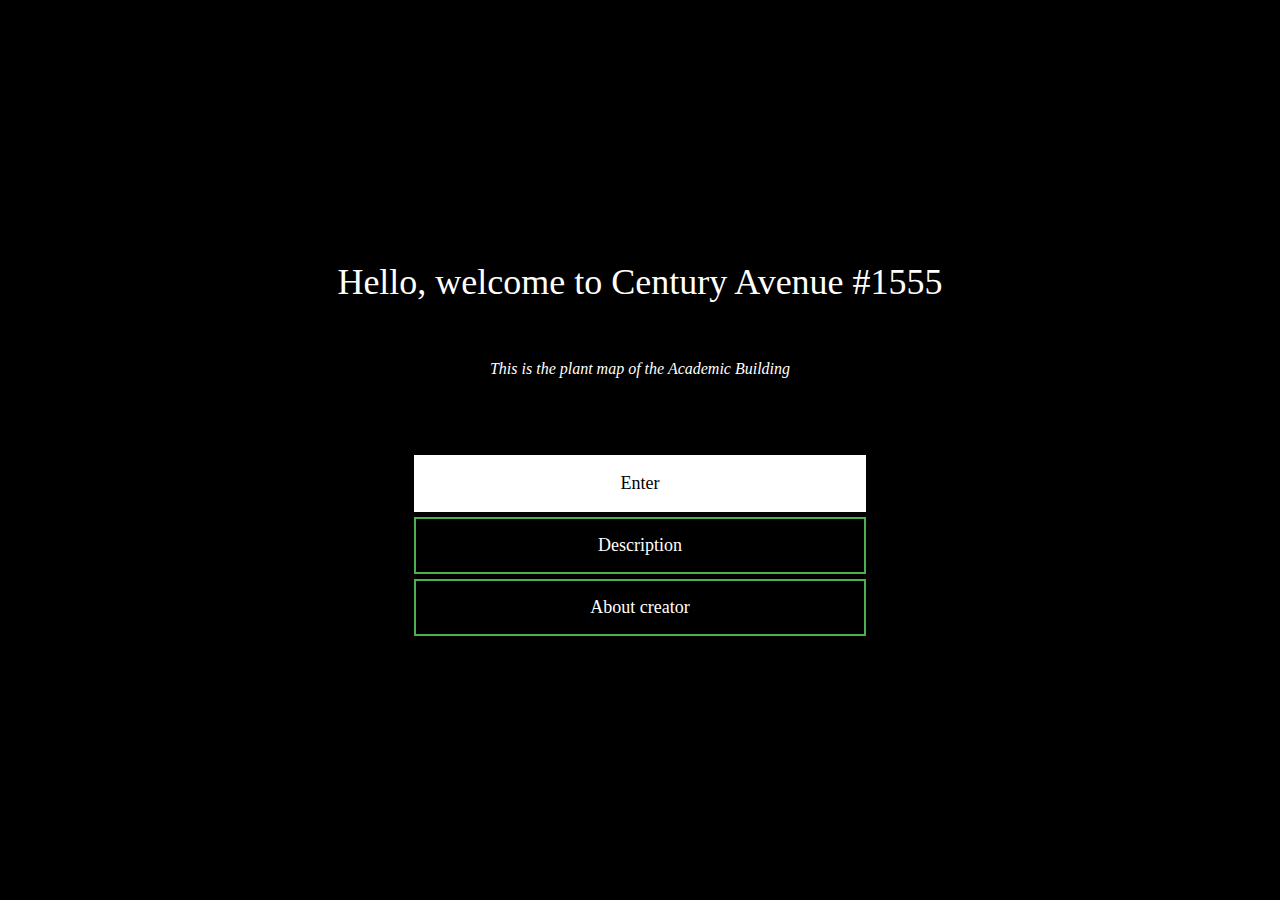
<file: index.html>
<!DOCTYPE html>
<html lang="en" dir="ltr">
  <head>
    <meta charset="utf-8">
    <title>Plants on Century Avenue</title>
    <link rel="stylesheet" href="style.css">
    <script src="script.js"></script>
  </head>
  <body>
    <p class="welcomeT">Hello, welcome to Century Avenue #1555</p>
    <i id="welcomeDescr">This is the plant map of the Academic Building</i>
    <div class="btnDiv">
      <a href="plant.html" class="introBtn" id="enterBtn">Enter</a>
      <a href="description.html" class="introBtn" id="descrBtn">Description</a>
      <a href="about.html" class="introBtn" id="aboutBtn">About creator</a>
    </div>

    <!-- <button type="button" name="button">Enter</button>
    <button type="button" name="button">Description</button>
    <button type="button" name="button">About creator</button> -->
  </body>
</html>
</file>
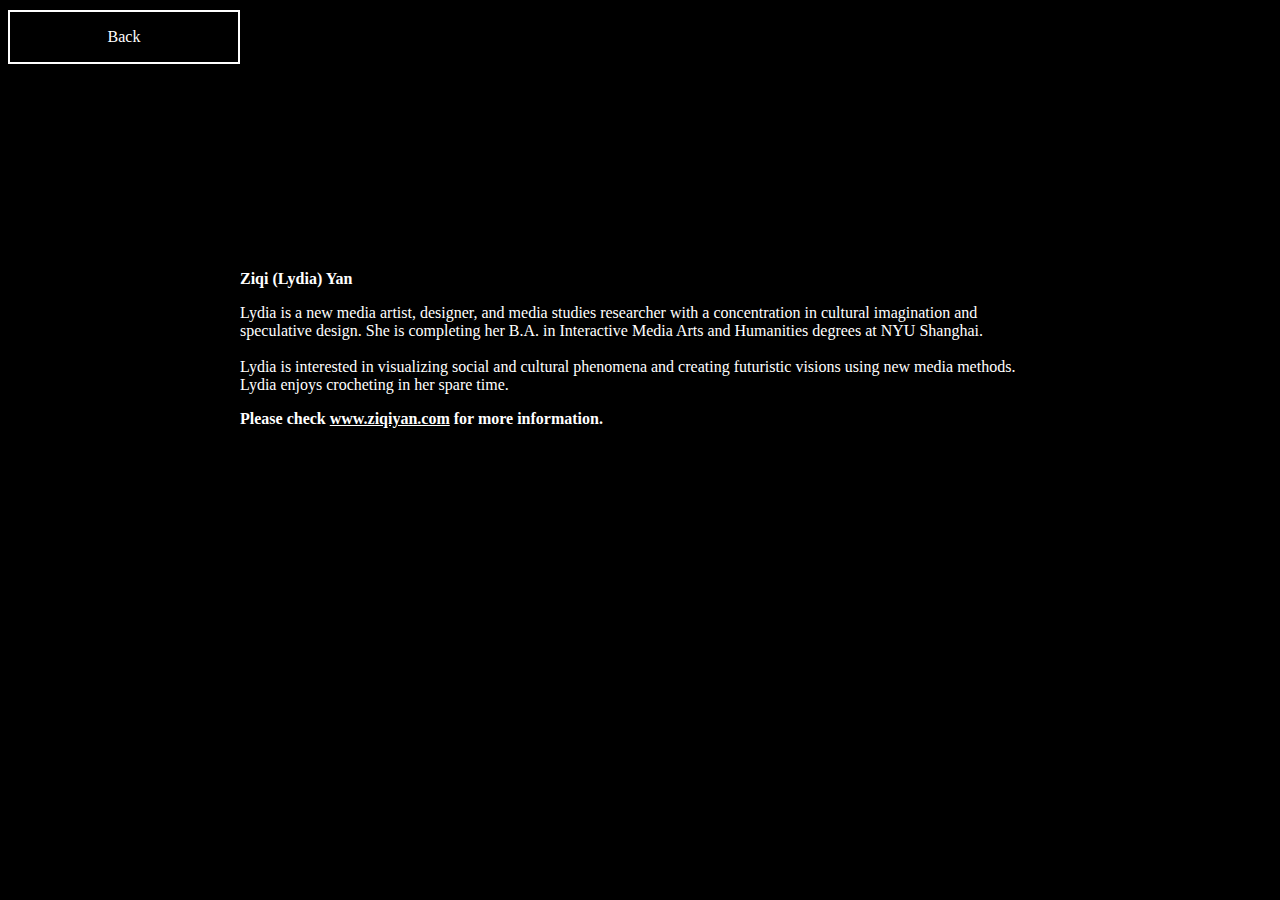
<file: about.html>
<!DOCTYPE html>
<html lang="en" dir="ltr">
  <head>
    <meta charset="utf-8">
    <title>About</title>
    <link rel="stylesheet" href="style.css">
    <script src="script.js"></script>
  </head>
  <body>
    <a href="index.html" class="backBtn">Back</a>
    <!-- <p>This website is created by Lydia Yan.</p> -->
    <div class="Lydia">
      <b id="lydiaName">Ziqi (Lydia) Yan</b>
      <p id="lydia">Lydia is a new media artist, designer, and media studies researcher with a concentration in cultural imagination and speculative design. She is completing her B.A. in Interactive Media Arts and Humanities degrees at NYU Shanghai.<br/><br/>
      Lydia is interested in visualizing social and cultural phenomena and creating futuristic visions using new media methods. Lydia enjoys crocheting in her spare time.</p>
      <b>Please check <a href="https://www.ziqiyan.com/" target="_blank" id="website">www.ziqiyan.com</a> for more information.</b>
    </div>

  </body>
</html>
</file>
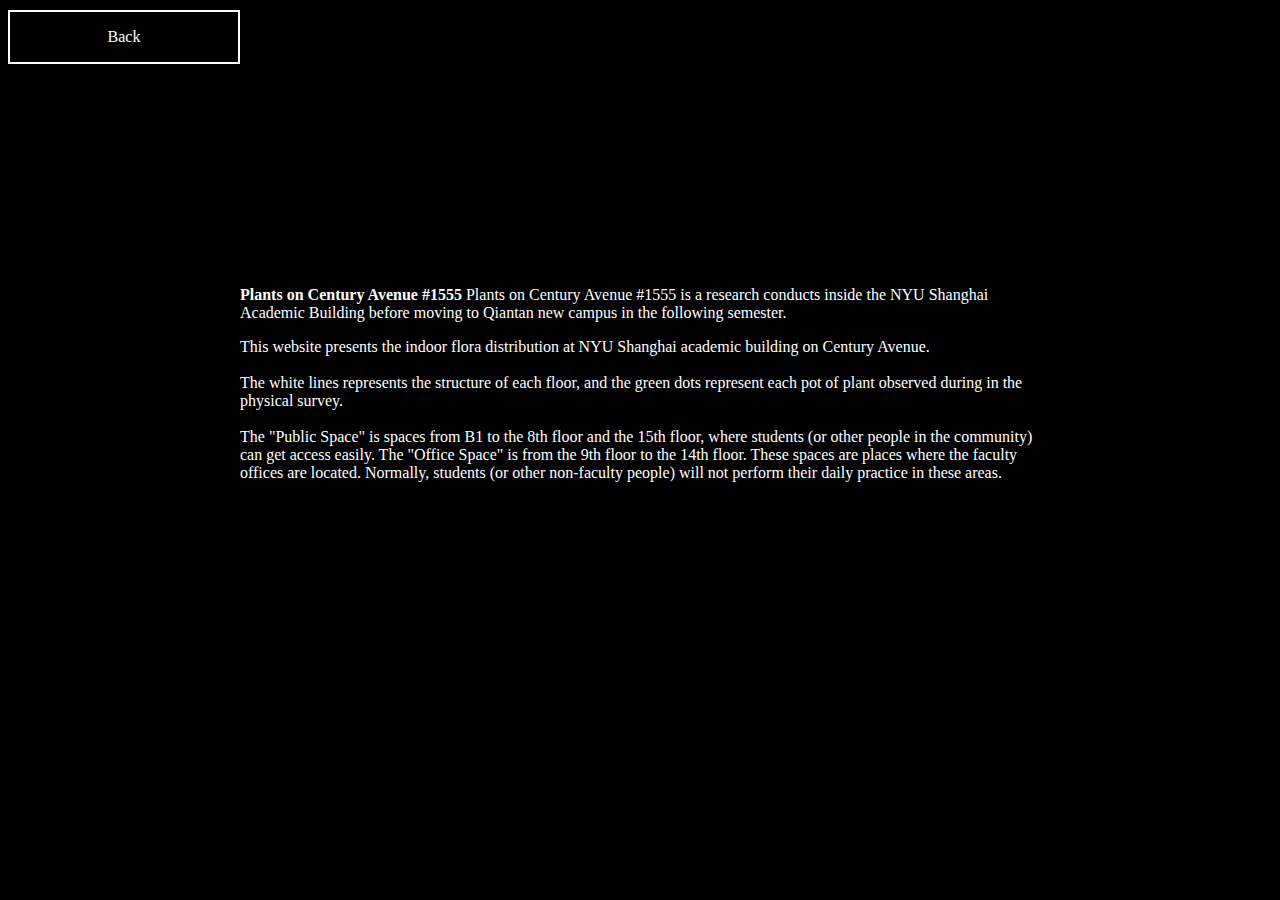
<file: description.html>
<!DOCTYPE html>
<html lang="en" dir="ltr">
  <head>
    <meta charset="utf-8">
    <title>Description</title>
    <link rel="stylesheet" href="style.css">
    <script src="script.js"></script>
  </head>
  <body>
    <a href="index.html" class="backBtn">Back</a>
    <!-- <p>This is the project description page.</p> -->
    <div class="descr">
      <p><b>Plants on Century Avenue #1555</b> Plants on Century Avenue #1555 is a research conducts inside the NYU Shanghai Academic Building before moving to Qiantan new campus in the following semester.</p>
      <p>This website presents the indoor flora distribution at NYU Shanghai academic building on Century Avenue.
      <br></br>The white lines represents the structure of each floor, and the green dots represent each pot of plant observed during in the physical survey.
      <br></br>The "Public Space" is spaces from B1 to the 8th floor and the 15th floor, where students (or other people in the community) can get access easily. The "Office Space" is from the 9th floor to the 14th floor. These spaces are places where the faculty offices are located. Normally, students (or other non-faculty people) will not perform their daily practice in these areas.</p>
    </div>
  </body>
</html>
</file>
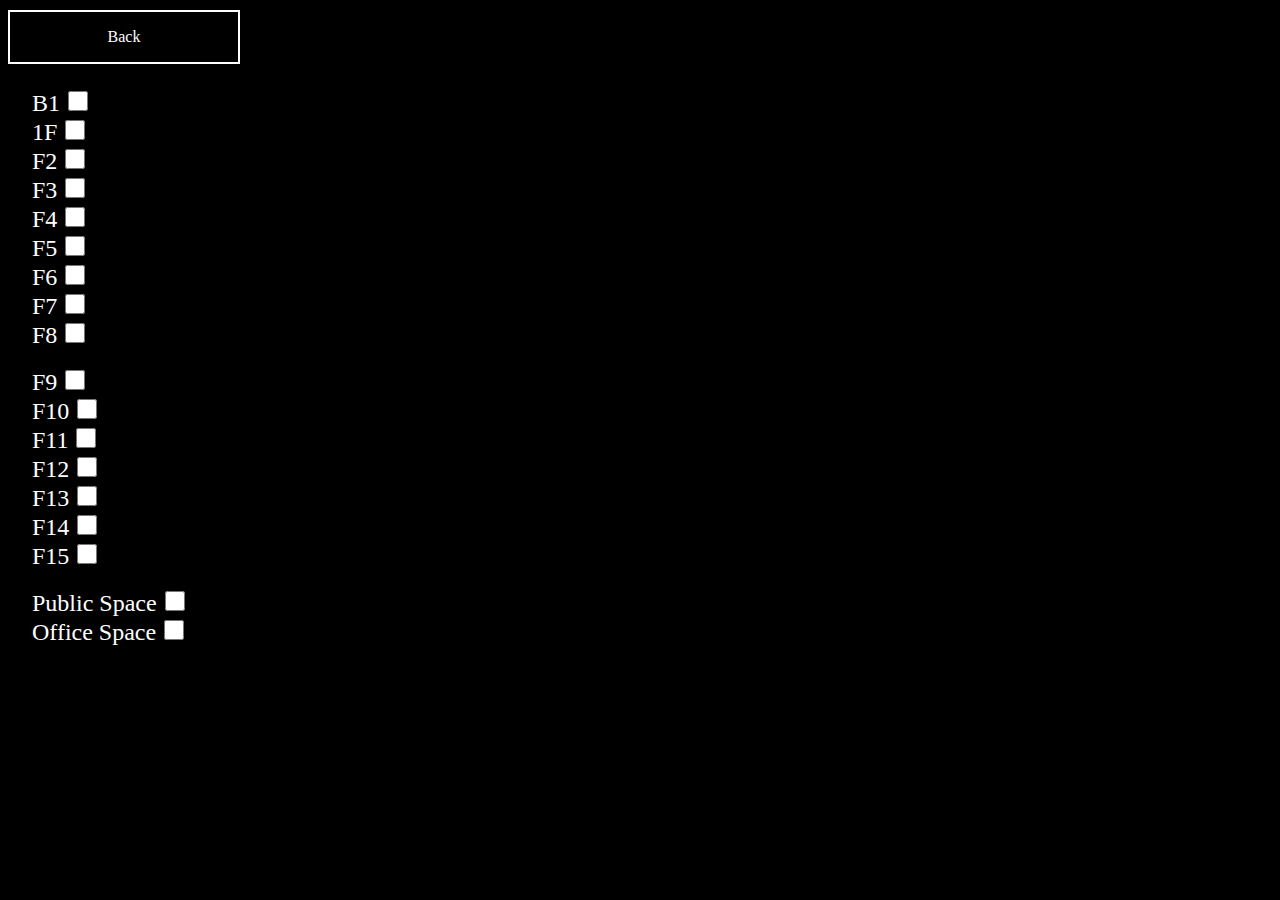
<file: plant.html>
<!DOCTYPE html>
<html lang="en" dir="ltr">
  <head>
    <meta charset="utf-8">
    <title>Plant</title>
    <link rel="stylesheet" href="style.css">
    <script src="script.js"></script>
  </head>
  <body>
    <a href="index.html" class="backBtn">Back</a>
    <!-- <p>This is the main plant page.</p> -->
    <div class="checkFloor">
      <label for="cb1" class="container">B1</label>
      <input type="checkbox" name="pub" value="" id="cb1" onchange="showImg('b1');"/>
      <span class="checkmark"></span>
      <br/>
      <label for="cf1" class="container">1F</label>
      <input type="checkbox" name="pub" value="" id="cf1" onchange="showImg('f1');"/>
      <span class="checkmark"></span>
      <br/>
      <label for="cf2" class="container">F2</label>
      <input type="checkbox" name="pub" value="" id="cf2" onchange="showImg('f2');"/>
      <span class="checkmark"></span>
      <br/>
      <label for="cf3" class="container">F3</label>
      <input type="checkbox" name="pub" value="" id="cf3" onchange="showImg('f3');"/>
      <span class="checkmark"></span>
      <br/>
      <label for="cf4" class="container">F4</label>
      <input type="checkbox" name="pub" value="" id="cf4" onchange="showImg('f4');"/>
      <span class="checkmark"></span>
      <br/>
      <label for="cf5" class="container">F5</label>
      <input type="checkbox" name="pub" value="" id="cf5" onchange="showImg('f5');"/>
      <span class="checkmark"></span>
      <br/>
      <label for="cf6" class="container">F6</label>
      <input type="checkbox" name="pub" value="" id="cf6" onchange="showImg('f6');"/>
      <span class="checkmark"></span>
      <br/>
      <label for="cf7" class="container">F7</label>
      <input type="checkbox" name="pub" value="" id="cf7" onchange="showImg('f7');"/>
      <span class="checkmark"></span>
      <br/>
      <label for="cf8" class="container">F8</label>
      <input type="checkbox" name="pub" value="" id="cf8" onchange="showImg('f8');"/>
      <span class="checkmark"></span>
      <br/>
      <br/>
      <label for="cf9" class="container">F9</label>
      <input type="checkbox" name="off" value="" id="cf9" onchange="showImg('f9');"/>
      <span class="checkmark"></span>
      <br/>
      <label for="cf10" class="container">F10</label>
      <input type="checkbox" name="off" value="" id="cf10" onchange="showImg('f10');"/>
      <span class="checkmark"></span>
      <br/>
      <label for="cf11" class="container">F11</label>
      <input type="checkbox" name="off" value="" id="cf11" onchange="showImg('f11');"/>
      <span class="checkmark"></span>
      <br/>
      <label for="cf12" class="container">F12</label>
      <input type="checkbox" name="off" value="" id="cf12" onchange="showImg('f12');"/>
      <span class="checkmark"></span>
      <br/>
      <label for="cf13" class="container">F13</label>
      <input type="checkbox" name="off" value="" id="cf13" onchange="showImg('f13');"/>
      <span class="checkmark"></span>
      <br/>
      <label for="cf14" class="container">F14</label>
      <input type="checkbox" name="off" value="" id="cf14" onchange="showImg('f14');"/>
      <span class="checkmark"></span>
      <br/>
      <label for="cf15" class="container">F15</label>
      <input type="checkbox" name="pub" value="" id="cf15" onchange="showImg('f15');"/>
      <span class="checkmark"></span>
      <br/>
      <br/>
      <label for="pubAll" class="container">Public Space</label>
      <input type="checkbox" name="" value="" id="pubAll" onchange="togglePub(this)"/>
      <span class="checkmark"></span>
      <br/>
      <label for="offAll" class="container">Office Space</label>
      <input type="checkbox" name="" value="" id="offAll" onchange="toggleOff(this)"/>
      <span class="checkmark"></span>
      <br/>

    </div>
    <img src="image/b1.png" alt="" class="mapImg public" id="b1" style="visibility:hidden" />
    <img src="image/1.png" alt="" class="mapImg public" id="f1" style="visibility:hidden" />
    <img src="image/2.png" alt="" class="mapImg public" id="f2" style="visibility:hidden" />
    <img src="image/3.png" alt="" class="mapImg public" id="f3" style="visibility:hidden" />
    <img src="image/4.png" alt="" class="mapImg public" id="f4" style="visibility:hidden" />
    <img src="image/5.png" alt="" class="mapImg public" id="f5" style="visibility:hidden" />
    <img src="image/6.png" alt="" class="mapImg public" id="f6" style="visibility:hidden" />
    <img src="image/7.png" alt="" class="mapImg public" id="f7" style="visibility:hidden" />
    <img src="image/8.png" alt="" class="mapImg public" id="f8" style="visibility:hidden" />
    <img src="image/9.png" alt="" class="mapImg office" id="f9" style="visibility:hidden" />
    <img src="image/10.png" alt="" class="mapImg office" id="f10" style="visibility:hidden" />
    <img src="image/11.png" alt="" class="mapImg office" id="f11" style="visibility:hidden" />
    <img src="image/12.png" alt="" class="mapImg office" id="f12" style="visibility:hidden" />
    <img src="image/13.png" alt="" class="mapImg office" id="f13" style="visibility:hidden" />
    <img src="image/14.png" alt="" class="mapImg office" id="f14" style="visibility:hidden" />
    <img src="image/15.png" alt="" class="mapImg public" id="f15" style="visibility:hidden" />
  </body>
</html>
</file>
<file: style.css>
body {
  background-color: black;
  color: white;
  font-family: Verdana;
}

.welcomeT{
  font-size: 36px;
  width: 800px;
  text-align: center;
  transform: translate(-50%, 0);
  position: absolute;
  top:25%;
  left:50%;
}

#welcomeDescr {
  text-align: center;
  transform: translate(-50%, 0);
  position: absolute;
  top:40%;
  left:50%;
}

.btnDiv{
  transform: translate(-50%, 0);
  position: absolute;
  top: 50%;
  left: 50%;
  width: 452px;
}

.introBtn {
  border: none;
  color: white;
  padding: 16px 64px;
  width: 320px;
  text-align: center;
  text-decoration: none;
  display: inline-block;
  font-size: 18px;
  margin-top: 5px;
  transition-duration: 0.4s;
  cursor: pointer;
  background-color: black;
  color: white;
  border: 2px solid #4CAF50;

}

.introBtn:hover {
  background-color: #4CAF50;
  color: white;
}

.backBtn {
  border: none;
  color: white;
  padding: 16px 64px;
  width: 100px;
  text-align: center;
  text-decoration: none;
  display: inline-block;
  font-size: 16px;
  margin-top: 2px;
  transition-duration: 0.4s;
  cursor: pointer;
  background-color: black;
  color: white;
  border: 2px solid white;

}

.backBtn:hover {
  background-color: white;
  color: black;
}

#enterBtn {
  color: black;
  background-color: white;
  border: 2px solid white;
}
#enterBtn:hover {
  background-color: #4CAF50;
  color: white;
  border: 2px solid #4CAF50;
}

.mapImg {
  transform: translate(-50%, 0);
  position: absolute;
  width:60%;
  top:100px;
  left: 60%;
}

.checkFloor {
  padding: 24px 24px;
}

.container {
  font-size: 24px;
}

input {
  width:20px;
  height: 20px;
}

.Lydia{
  transform: translate(-50%, 0);
  position: absolute;
  top: 30%;
  left: 50%;
  width: 800px;
}

#lydiaName{
  text-align: center;
}

#website {
  color: white;
}

#website:hover {
  color: #4CAF50;
}

.descr{
  transform: translate(-50%, 0);
  width: 800px;
  position: absolute;
  top:30%;
  left: 50%;
  
}
</file>
